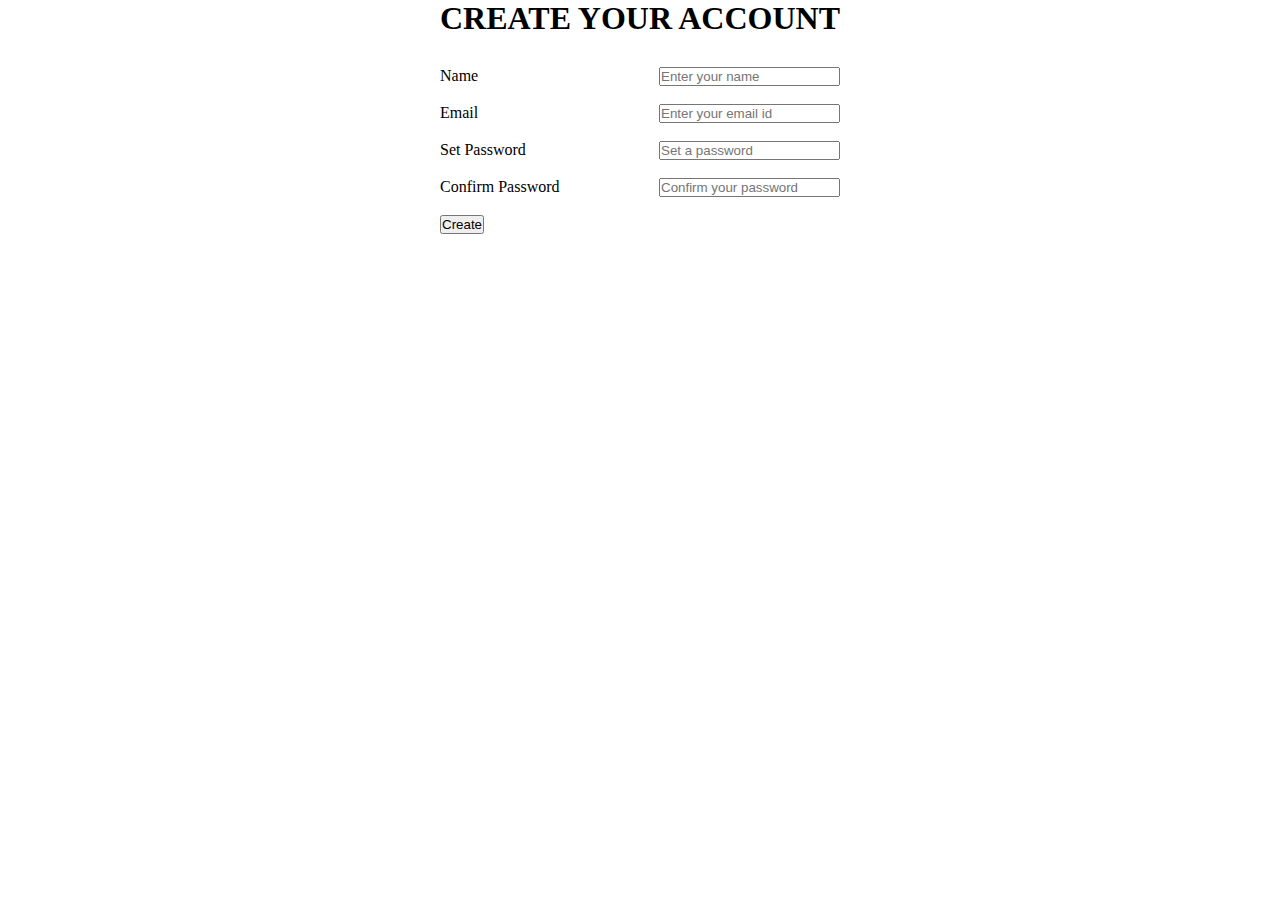
<file: 11.12.2022/index.html>
<!DOCTYPE html>
<html lang="en">
<head>
    <meta charset="UTF-8">
    <meta http-equiv="X-UA-Compatible" content="IE=edge">
    <meta name="viewport" content="width=device-width, initial-scale=1.0">
    <title>Document</title>
    <link rel="stylesheet" href="style.css">
</head>
<body>
    <h1 class="head">CREATE YOUR ACCOUNT</h1>
    <div class="input">
        <label>Name</label>
        <input id="name" type="text" placeholder="Enter your name" required>
    </div><br>
    <div class="input"> 
        <label>Email</label>
        <input id="email" type="text" placeholder="Enter your email id" required>
    </div><br>
    <div class="input">
        <label>Set Password</label>
        <input id="password" type="password" placeholder="Set a password" required>
    </div><br>
    <div class="input">
        <label>Confirm Password</label>
        <input id="cnfpass" type="password" placeholder="Confirm your password" required>
    </div><br>
    <div class="input">
        <button id="create">Create</button>  
    </div>
    <p id="errormessage"></p>
    <table id="row">
        <tr>
            <td id="namedata">  </td>
            <td id="emaildata">  </td>
            <td id="passworddata"> </td>
        </tr>
    </table>
    <script>
        const name = document.getElementById('name');
        const createButton = document.getElementById('create');
        const email = document.getElementById('email');
        const password = document.getElementById('password');
        const Cnfpassword = document.getElementById('cnfpass');
        const errorr = document.getElementById('errormessage');
        const namedata= document.getElementById('namedata');
        const emaildata = document.getElementById('emaildata');
        const passworddata = document.getElementById('passworddata');
        const row = document.getElementById('row');
        createButton.addEventListener('click', ()=>{ 
            if(name.value.length<3 || name.value.length>16){
                errorr.innerHTML='name should be 3 to 16 characters';
                errorr.style.color='red';
        }
            else if(!email.value.includes('@gmail.com','@yahoo.co.in')){
            errorr.innerHTML='please enter valid email id';
            errorr.style.color='red';
        }
        else if(password.value.length<8){  
            errorr.innerHTML='password should be 8 characters';
            errorr.style.color='red';
        }
        else if(Cnfpassword.value!=password.value){  
            errorr.innerHTML='password doesn\'t match';
            errorr.style.color='red';
        }
        else{
            errorr.innerHTML="Created Successfully!";
            errorr.style.color='green';
            namedata.innerHTML = name.value;
            emaildata.innerHTML = email.value;
            passworddata.innerHTML = password.value;
            namedata.style.border='1px solid black';
            passworddata.style.border='1px solid black';
            emaildata.style.border='1px solid black';
            row.style.border='1px solid black';
            name.value='';
            email.value='';
            password.value='';
            Cnfpassword.value='';
        }
        })
    </script>
</body>
</html>
</file>
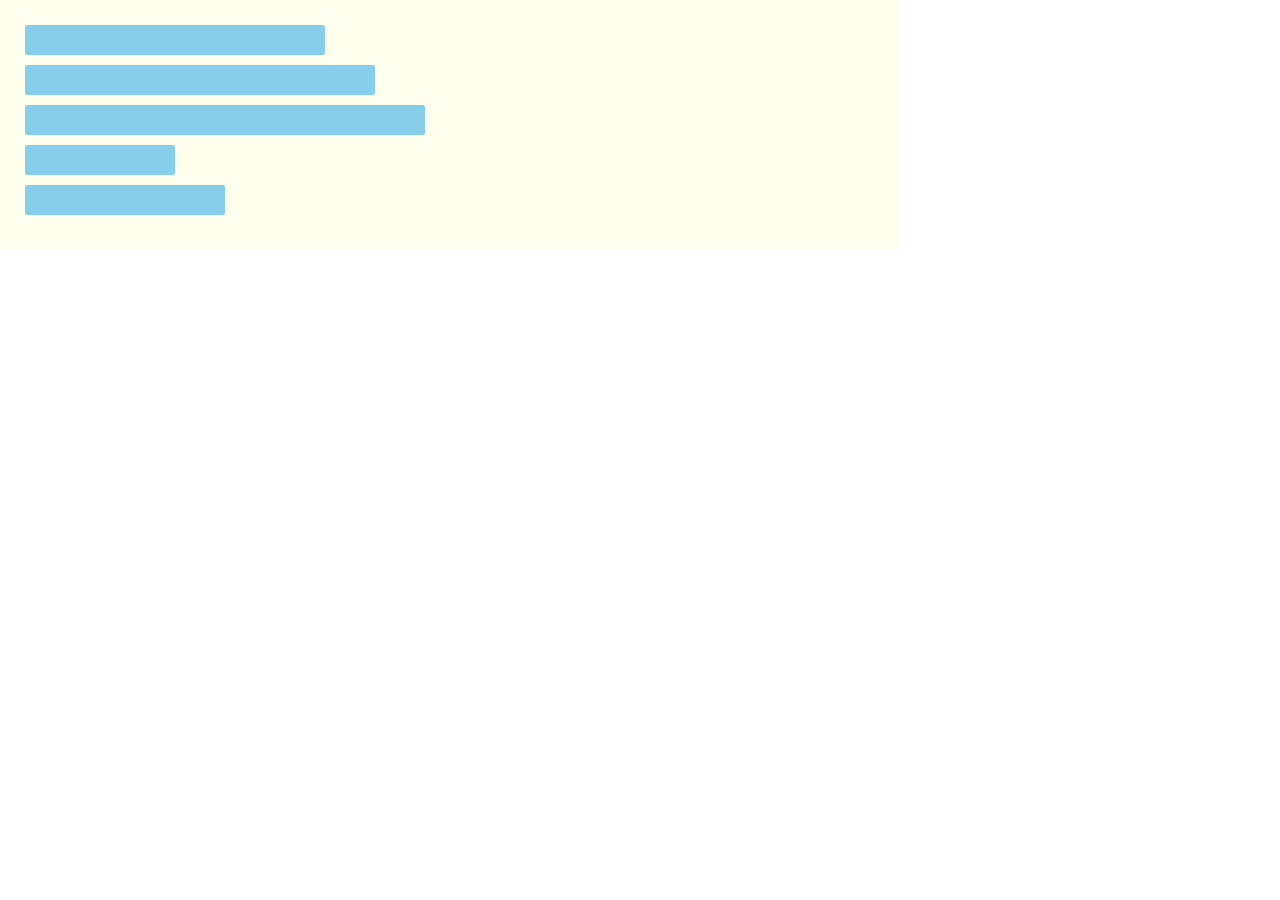
<file: 25.09.2022/Q1/index.html>
<!DOCTYPE html>
<html lang="en">
<head>
    <meta charset="UTF-8">
    <meta http-equiv="X-UA-Compatible" content="IE=edge">
    <meta name="viewport" content="width=device-width, initial-scale=1.0">
    <link rel="stylesheet" href="Style.css">
    <title>Document</title>
</head>
<body>
    <div class="container">
        <div style="border: 2px solid skyblue; height: 30px; width: 300px; background: skyblue; margin-bottom: 10px; border-radius: 2px;"></div>
        <div style="border: 2px solid skyblue; height: 30px; width: 350px; background: skyblue; margin-bottom: 10px; border-radius: 2px;"></div>
        <div style="border: 2px solid skyblue; height: 30px; width: 400px; background: skyblue; margin-bottom: 10px; border-radius: 2px;"></div>
        <div style="border: 2px solid skyblue; height: 30px; width: 150px; background: skyblue; margin-bottom: 10px; border-radius: 2px;"></div>
        <div style="border: 2px solid skyblue; height: 30px; width: 200px; background: skyblue; margin-bottom: 10px; border-radius: 2px;"></div>
    </div>
</body>
</html>
</file>
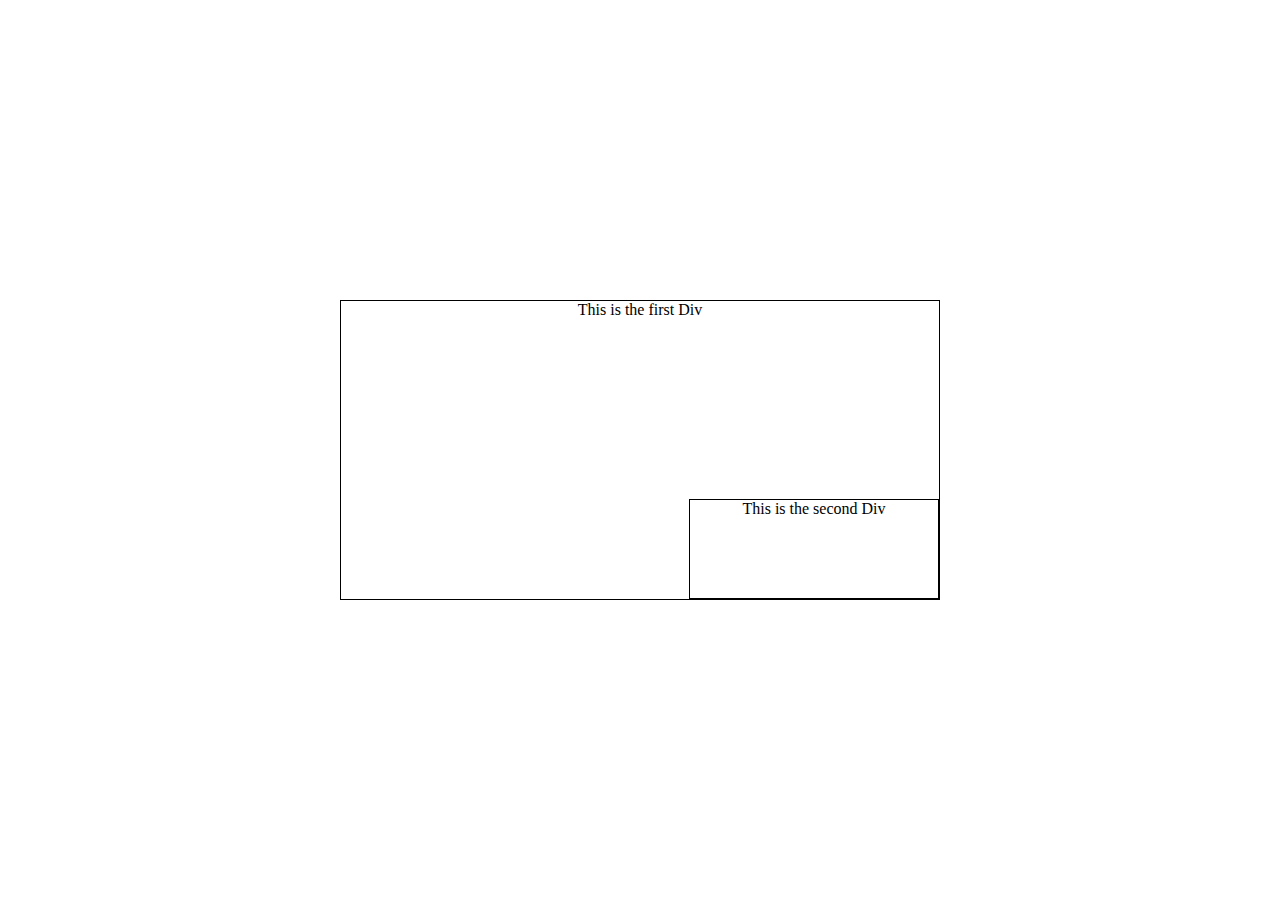
<file: 25.09.2022/Q2/index.html>
<!DOCTYPE html>
<html lang="en">
<head>
    <meta charset="UTF-8">
    <meta http-equiv="X-UA-Compatible" content="IE=edge">
    <meta name="viewport" content="width=device-width, initial-scale=1.0">
    <link rel="stylesheet" href="Style.css">
    <title>Document</title>
</head>
<body>
    <div class="container">
        <div class="first-container">
            <p>This is the first Div</p>
            <div class="second-container"><p>This is the second Div</p></div>
        </div>
    </div>
</body>
</html>
</file>
<file: 11.12.2022/style.css>
*{
    margin: 0;
    padding: 0;
    box-sizing: border-box;
}
body{
    display: flex;
    flex-direction: column;
    justify-content: space-evenly;
    align-items: center;
}
.head{
    margin-bottom: 30px;
}
.input{
    width: 400px;
    display: flex;
    justify-content:space-between; 
}
</file>
<file: 25.09.2022/Q1/Style.css>
*{
    margin: 0;
    box-sizing: border-box;
}

.container{
    height: 250px;
    width: 900px;
    background: #ffe;
    padding: 25px;
    display: flex;
    flex-direction: column;
}
</file>
<file: 25.09.2022/Q2/Style.css>
*{
    margin: 0;
    box-sizing: border-box;
}

.container {
    height: 100vh;
    width: 100%;
    display: flex;
    justify-content: center;
    align-items: center;
}

.first-container {
    height: 300px;
    width: 600px;
    text-align: center;
    position: relative;
    border: 1px solid black;
}

.second-container {
    height: 100px;
    width: 250px;
    position: absolute;
    bottom: 0px;
    right: 0px;
    border: 1px solid black;
}
</file>
